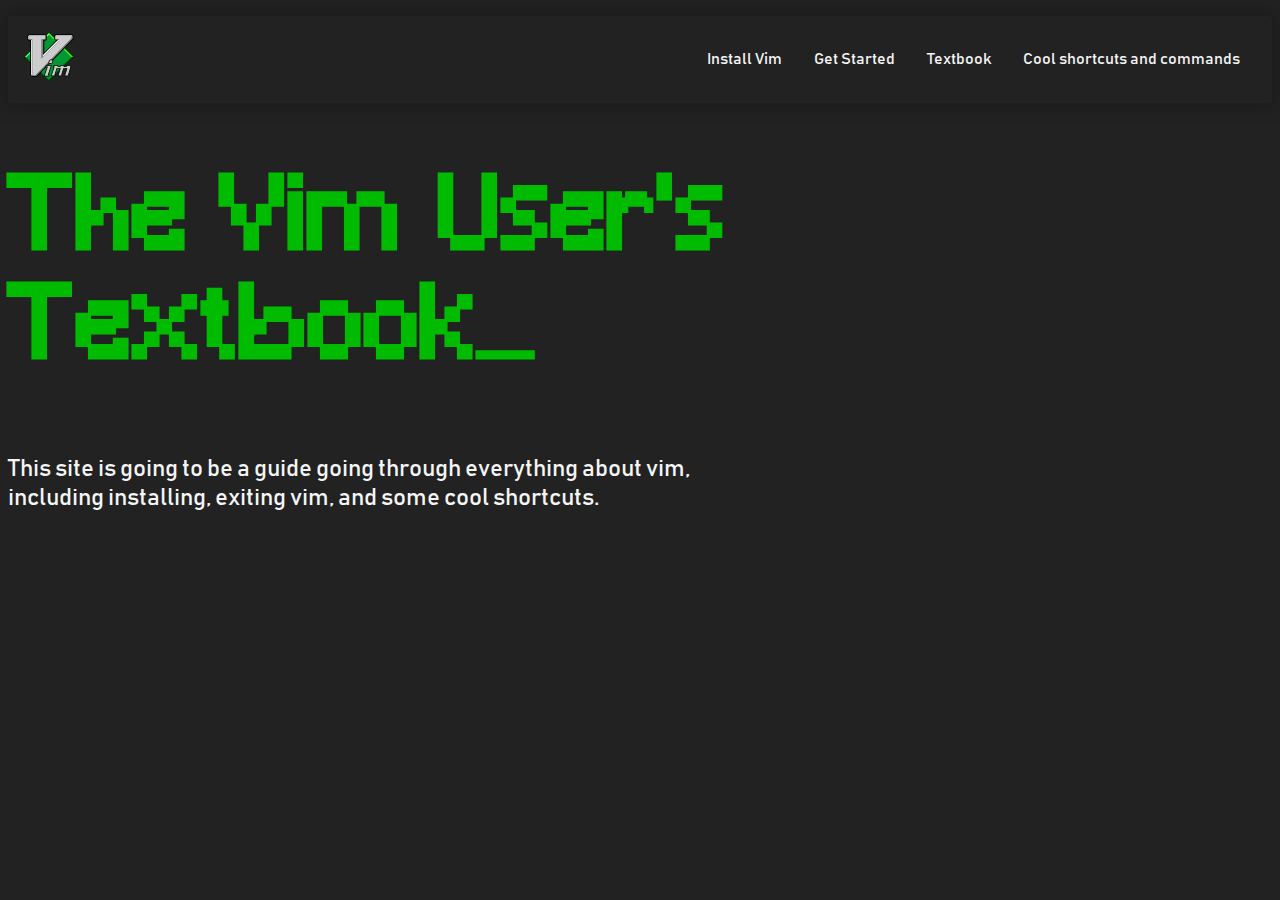
<file: index.html>
<!DOCTYPE html>
<html>
	<head>
		<title>The Vim User's Textbook</title>
		<link rel="stylesheet" href="style.css">
		<link rel="shortcut icon" href="favicon.ico" type="image/x-icon">
	</head>
	<body>
		<nav>
			<ul class="nav-list">
				<!--home-->
				<li class="nav-item">
					<a title="home" href="index.html"><img class="navhome" src="./vim-logo-svg-vector.svg" alt="home"></a>
				</li>
				<!--install vim-->
				<li class="nav-item">
					<a href="pages/install.html">Install Vim</a>
				</li>
				<!--get started-->
				<li class="nav-item">
					<a href="pages/getStarted.html">Get Started</a>
				</li>
				<!--Textbook-->
				<li class="nav-item">
					<a href="pages/textbook.html">Textbook</a>
				</li>
				<!--Cool Shortcuts/commands-->
				<li class="nav-item">
					<a href="pages/shortcuts.html">Cool shortcuts and commands</a>
				</li>
			</ul>
		</nav>
		<h1 class="mainTitle">The Vim User's Textbook<blink>_</blink></h1>
		<p>This site is going to be a guide going through everything about vim,<br/> 
			including installing, exiting vim, and some cool shortcuts.</p>
	</body>
</html>
</file>
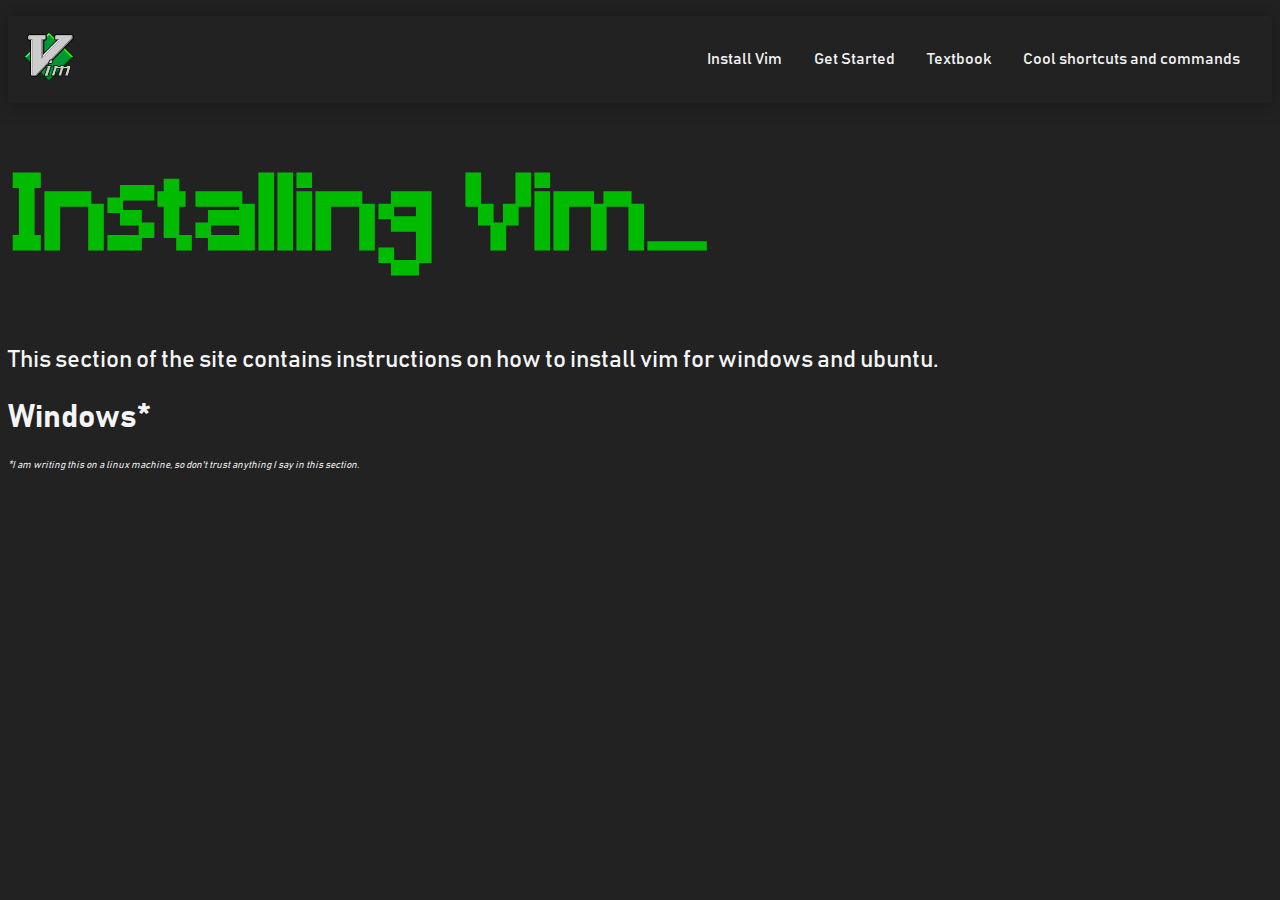
<file: pages/install.html>
<!DOCTYPE html>
<html>
<head>
    <title>The Vim User's Textbook</title>
	<link rel="stylesheet" href="../style.css">
	<link rel="shortcut icon" href="../favicon.ico" type="image/x-icon">
</head>
<body>
    <nav>
        <ul class="nav-list">
            <!--home-->
            <li class="nav-item">
                <a title="home" href="../index.html"><img class="navhome" src="../vim-logo-svg-vector.svg" alt="home"></a>
            </li>
            <!--install vim-->
            <li class="nav-item">
                <a href="./install.html">Install Vim</a>
            </li>
            <!--get started-->
            <li class="nav-item">
                <a href="./getStarted.html">Get Started</a>
            </li>
            <!--Textbook-->
            <li class="nav-item">
                <a href="./textbook.html">Textbook</a>
            </li>
            <!--Cool Shortcuts/commands-->
            <li class="nav-item">
                <a href="./shortcuts.html">Cool shortcuts and commands</a>
            </li>
        </ul>
    </nav>
    <h1 class="mainTitle">Installing Vim<blink>_</blink></h1>
    <p>This section of the site contains instructions on how to install vim for windows and ubuntu.</p>
    <h1>Windows*</h1>
    <p class="warning">*I am writing this on a linux machine, so don't trust anything I say in this section.</p>
</body>
</html>
</file>
<file: style.css>
:root {
	/* colours */
	--fontcolor: whitesmoke;
	--txtshadow: rgb(230, 230, 230);
	--bgcolor: #222222;
	--bgshadow: #0e0e0e7a;

	/* radius */
	--radius: 0.2rem;
}

@font-face {
    font-family: Bahnschrift;
    src: url(fonts/BAHNSCHRIFT.TTF);
}
@font-face {
    font-family: PixelFont;
    src: url(fonts/Minecraft.ttf);
}
@keyframes condemned_blink_effect {
	/* TODO: Work Out What This Means */
	0% {
		visibility: hidden;
	}
	50% {
		visibility: hidden;
	}
	100% {
		visibility: visible;
	}
}

html {
    font-family: Bahnschrift;
	background-color: var(--bgcolor);
	color: var(--fontcolor);
}

blink {
	animation: 2s linear infinite condemned_blink_effect;
}

h1.mainTitle {
	font-size: 100px;
	color: #00bb00;
    font-family: PixelFont;
}

p {
	font-size: 150%;
}

.nav-list {
	background: var(--bgcolor);
	box-shadow: 0px 0px 20px var(--bgshadow);
	padding: 1rem 0;
	border-radius: var(--radius);
	display: flex;
	justify-content: flex-end;
	align-items: center;
}

.nav-item {
	list-style: none;
	margin-right: 2rem;
}

.nav-item a {
	text-decoration: none;
	color: var(--fontcolor);
}

.nav-item a:hover {
	color: #00bb00
}

.nav-item:first-child {
	margin-right: auto;
	margin-left: 1rem;
}

img.navhome {
	max-width: 50px;
	min-width: 50px;
}

p.warning {
	color: transparent;
	font-style: italic;
	text-shadow: 0.2px 0.2px 0.5px var(--txtshadow);
	font-size: x-small;
}
</file>
